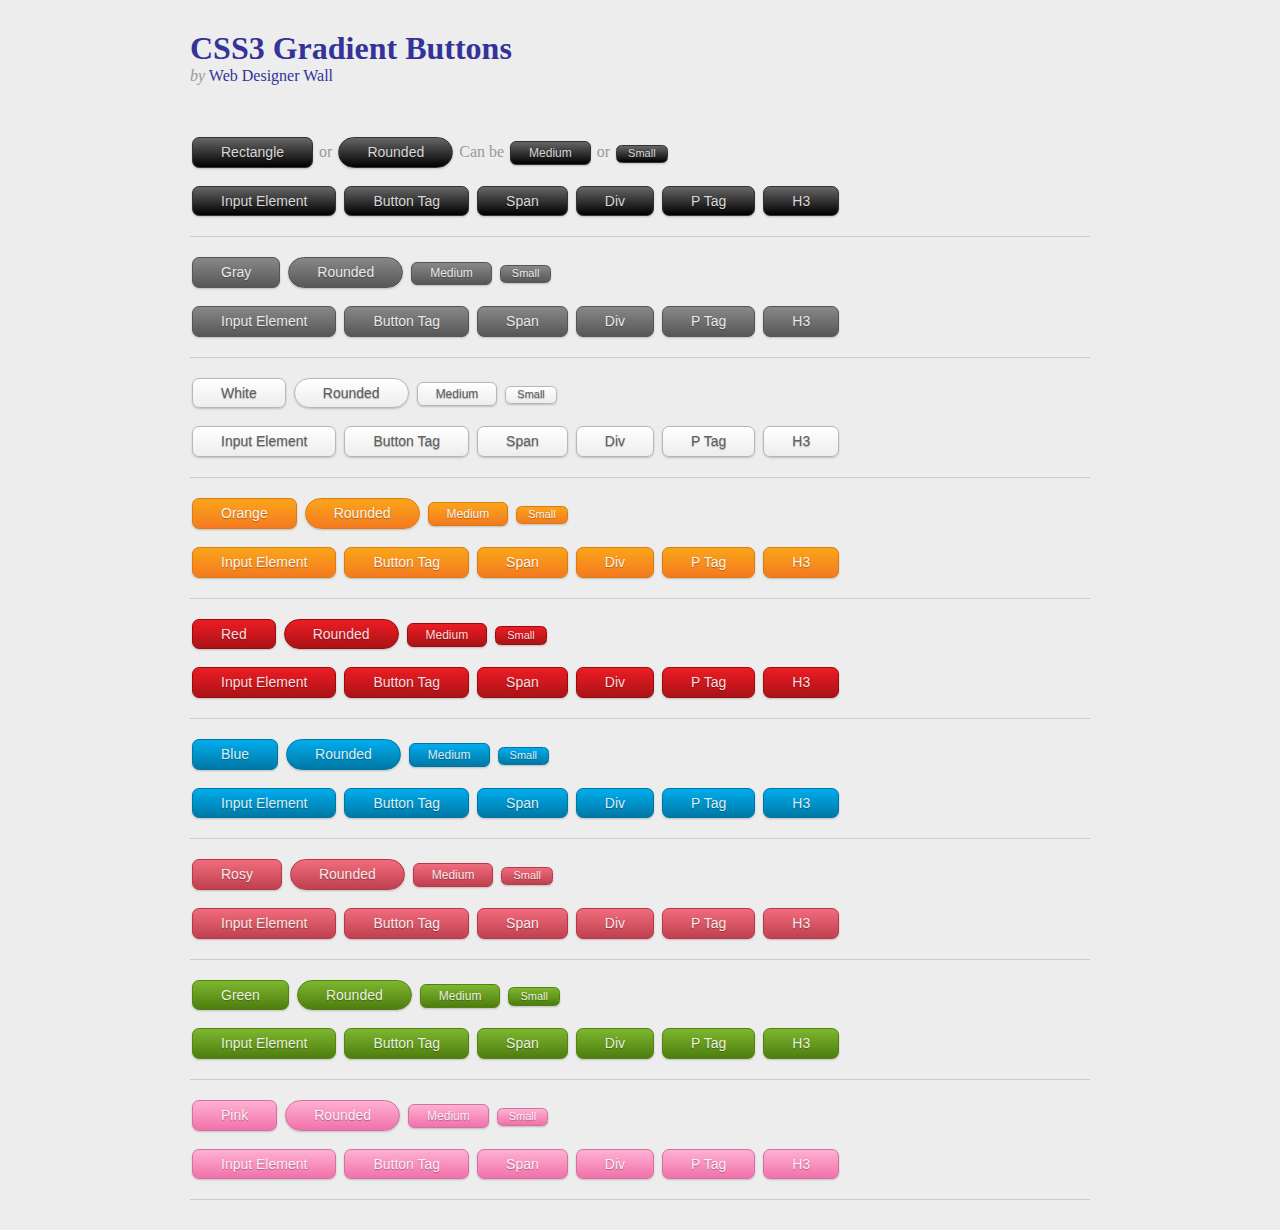
<file: mysite/templates/buttons.html>
<!DOCTYPE html PUBLIC "-//W3C//DTD XHTML 1.0 Transitional//EN" "http://www.w3.org/TR/xhtml1/DTD/xhtml1-transitional.dtd">  
<html xmlns="http://www.w3.org/1999/xhtml">  
<head>  
<meta http-equiv="Content-Type" content="text/html; charset=UTF-8" />  
<title>Demo: CSS3 Buttons</title>  
<style type="text/css">  
body {  
    background: #ededed;  
    width: 900px;  
    margin: 30px auto;  
    color: #999;  
}  
p {  
    margin: 0 0 2em;  
}  
h1 {  
    margin: 0;  
}  
a {  
    color: #339;  
    text-decoration: none;  
}  
a:hover {  
    text-decoration: underline;  
}  
div {  
    padding: 20px 0;  
    border-bottom: solid 1px #ccc;  
}  
  
/* button   
---------------------------------------------- */  
.button {  
    display: inline-block;  
    zoom: 1; /* zoom and *display = ie7 hack for display:inline-block */  
    *display: inline;  
    vertical-align: baseline;  
    margin: 0 2px;  
    outline: none;  
    cursor: pointer;  
    text-align: center;  
    text-decoration: none;  
    font: 14px/100% Arial, Helvetica, sans-serif;  
    padding: .5em 2em .55em;  
    text-shadow: 0 1px 1px rgba(0,0,0,.3);  
    -webkit-border-radius: .5em;   
    -moz-border-radius: .5em;  
    border-radius: .5em;  
    -webkit-box-shadow: 0 1px 2px rgba(0,0,0,.2);  
    -moz-box-shadow: 0 1px 2px rgba(0,0,0,.2);  
    box-shadow: 0 1px 2px rgba(0,0,0,.2);  
}  
.button:hover {  
    text-decoration: none;  
}  
.button:active {  
    position: relative;  
    top: 1px;  
}  
  
.bigrounded {  
    -webkit-border-radius: 2em;  
    -moz-border-radius: 2em;  
    border-radius: 2em;  
}  
.medium {  
    font-size: 12px;  
    padding: .4em 1.5em .42em;  
}  
.small {  
    font-size: 11px;  
    padding: .2em 1em .275em;  
}  
  
/* color styles   
---------------------------------------------- */  
  
/* black */  
.black {  
    color: #d7d7d7;  
    border: solid 1px #333;  
    background: #333;  
    background: -webkit-gradient(linear, left top, left bottom, from(#666), to(#000));  
    background: -moz-linear-gradient(top,  #666,  #000);  
    filter:  progid:DXImageTransform.Microsoft.gradient(startColorstr='#666666', endColorstr='#000000');  
}  
.black:hover {  
    background: #000;  
    background: -webkit-gradient(linear, left top, left bottom, from(#444), to(#000));  
    background: -moz-linear-gradient(top,  #444,  #000);  
    filter:  progid:DXImageTransform.Microsoft.gradient(startColorstr='#444444', endColorstr='#000000');  
}  
.black:active {  
    color: #666;  
    background: -webkit-gradient(linear, left top, left bottom, from(#000), to(#444));  
    background: -moz-linear-gradient(top,  #000,  #444);  
    filter:  progid:DXImageTransform.Microsoft.gradient(startColorstr='#000000', endColorstr='#666666');  
}  
  
/* gray */  
.gray {  
    color: #e9e9e9;  
    border: solid 1px #555;  
    background: #6e6e6e;  
    background: -webkit-gradient(linear, left top, left bottom, from(#888), to(#575757));  
    background: -moz-linear-gradient(top,  #888,  #575757);  
    filter:  progid:DXImageTransform.Microsoft.gradient(startColorstr='#888888', endColorstr='#575757');  
}  
.gray:hover {  
    background: #616161;  
    background: -webkit-gradient(linear, left top, left bottom, from(#757575), to(#4b4b4b));  
    background: -moz-linear-gradient(top,  #757575,  #4b4b4b);  
    filter:  progid:DXImageTransform.Microsoft.gradient(startColorstr='#757575', endColorstr='#4b4b4b');  
}  
.gray:active {  
    color: #afafaf;  
    background: -webkit-gradient(linear, left top, left bottom, from(#575757), to(#888));  
    background: -moz-linear-gradient(top,  #575757,  #888);  
    filter:  progid:DXImageTransform.Microsoft.gradient(startColorstr='#575757', endColorstr='#888888');  
}  
  
/* white */  
.white {  
    color: #606060;  
    border: solid 1px #b7b7b7;  
    background: #fff;  
    background: -webkit-gradient(linear, left top, left bottom, from(#fff), to(#ededed));  
    background: -moz-linear-gradient(top,  #fff,  #ededed);  
    filter:  progid:DXImageTransform.Microsoft.gradient(startColorstr='#ffffff', endColorstr='#ededed');  
}  
.white:hover {  
    background: #ededed;  
    background: -webkit-gradient(linear, left top, left bottom, from(#fff), to(#dcdcdc));  
    background: -moz-linear-gradient(top,  #fff,  #dcdcdc);  
    filter:  progid:DXImageTransform.Microsoft.gradient(startColorstr='#ffffff', endColorstr='#dcdcdc');  
}  
.white:active {  
    color: #999;  
    background: -webkit-gradient(linear, left top, left bottom, from(#ededed), to(#fff));  
    background: -moz-linear-gradient(top,  #ededed,  #fff);  
    filter:  progid:DXImageTransform.Microsoft.gradient(startColorstr='#ededed', endColorstr='#ffffff');  
}  
  
/* orange */  
.orange {  
    color: #fef4e9;  
    border: solid 1px #da7c0c;  
    background: #f78d1d;  
    background: -webkit-gradient(linear, left top, left bottom, from(#faa51a), to(#f47a20));  
    background: -moz-linear-gradient(top,  #faa51a,  #f47a20);  
    filter:  progid:DXImageTransform.Microsoft.gradient(startColorstr='#faa51a', endColorstr='#f47a20');  
}  
.orange:hover {  
    background: #f47c20;  
    background: -webkit-gradient(linear, left top, left bottom, from(#f88e11), to(#f06015));  
    background: -moz-linear-gradient(top,  #f88e11,  #f06015);  
    filter:  progid:DXImageTransform.Microsoft.gradient(startColorstr='#f88e11', endColorstr='#f06015');  
}  
.orange:active {  
    color: #fcd3a5;  
    background: -webkit-gradient(linear, left top, left bottom, from(#f47a20), to(#faa51a));  
    background: -moz-linear-gradient(top,  #f47a20,  #faa51a);  
    filter:  progid:DXImageTransform.Microsoft.gradient(startColorstr='#f47a20', endColorstr='#faa51a');  
}  
  
/* red */  
.red {  
    color: #faddde;  
    border: solid 1px #980c10;  
    background: #d81b21;  
    background: -webkit-gradient(linear, left top, left bottom, from(#ed1c24), to(#aa1317));  
    background: -moz-linear-gradient(top,  #ed1c24,  #aa1317);  
    filter:  progid:DXImageTransform.Microsoft.gradient(startColorstr='#ed1c24', endColorstr='#aa1317');  
}  
.red:hover {  
    background: #b61318;  
    background: -webkit-gradient(linear, left top, left bottom, from(#c9151b), to(#a11115));  
    background: -moz-linear-gradient(top,  #c9151b,  #a11115);  
    filter:  progid:DXImageTransform.Microsoft.gradient(startColorstr='#c9151b', endColorstr='#a11115');  
}  
.red:active {  
    color: #de898c;  
    background: -webkit-gradient(linear, left top, left bottom, from(#aa1317), to(#ed1c24));  
    background: -moz-linear-gradient(top,  #aa1317,  #ed1c24);  
    filter:  progid:DXImageTransform.Microsoft.gradient(startColorstr='#aa1317', endColorstr='#ed1c24');  
}  
  
/* blue */  
.blue {  
    color: #d9eef7;  
    border: solid 1px #0076a3;  
    background: #0095cd;  
    background: -webkit-gradient(linear, left top, left bottom, from(#00adee), to(#0078a5));  
    background: -moz-linear-gradient(top,  #00adee,  #0078a5);  
    filter:  progid:DXImageTransform.Microsoft.gradient(startColorstr='#00adee', endColorstr='#0078a5');  
}  
.blue:hover {  
    background: #007ead;  
    background: -webkit-gradient(linear, left top, left bottom, from(#0095cc), to(#00678e));  
    background: -moz-linear-gradient(top,  #0095cc,  #00678e);  
    filter:  progid:DXImageTransform.Microsoft.gradient(startColorstr='#0095cc', endColorstr='#00678e');  
}  
.blue:active {  
    color: #80bed6;  
    background: -webkit-gradient(linear, left top, left bottom, from(#0078a5), to(#00adee));  
    background: -moz-linear-gradient(top,  #0078a5,  #00adee);  
    filter:  progid:DXImageTransform.Microsoft.gradient(startColorstr='#0078a5', endColorstr='#00adee');  
}  
  
/* rosy */  
.rosy {  
    color: #fae7e9;  
    border: solid 1px #b73948;  
    background: #da5867;  
    background: -webkit-gradient(linear, left top, left bottom, from(#f16c7c), to(#bf404f));  
    background: -moz-linear-gradient(top,  #f16c7c,  #bf404f);  
    filter:  progid:DXImageTransform.Microsoft.gradient(startColorstr='#f16c7c', endColorstr='#bf404f');  
}  
.rosy:hover {  
    background: #ba4b58;  
    background: -webkit-gradient(linear, left top, left bottom, from(#cf5d6a), to(#a53845));  
    background: -moz-linear-gradient(top,  #cf5d6a,  #a53845);  
    filter:  progid:DXImageTransform.Microsoft.gradient(startColorstr='#cf5d6a', endColorstr='#a53845');  
}  
.rosy:active {  
    color: #dca4ab;  
    background: -webkit-gradient(linear, left top, left bottom, from(#bf404f), to(#f16c7c));  
    background: -moz-linear-gradient(top,  #bf404f,  #f16c7c);  
    filter:  progid:DXImageTransform.Microsoft.gradient(startColorstr='#bf404f', endColorstr='#f16c7c');  
}  
  
/* green */  
.green {  
    color: #e8f0de;  
    border: solid 1px #538312;  
    background: #64991e;  
    background: -webkit-gradient(linear, left top, left bottom, from(#7db72f), to(#4e7d0e));  
    background: -moz-linear-gradient(top,  #7db72f,  #4e7d0e);  
    filter:  progid:DXImageTransform.Microsoft.gradient(startColorstr='#7db72f', endColorstr='#4e7d0e');  
}  
.green:hover {  
    background: #538018;  
    background: -webkit-gradient(linear, left top, left bottom, from(#6b9d28), to(#436b0c));  
    background: -moz-linear-gradient(top,  #6b9d28,  #436b0c);  
    filter:  progid:DXImageTransform.Microsoft.gradient(startColorstr='#6b9d28', endColorstr='#436b0c');  
}  
.green:active {  
    color: #a9c08c;  
    background: -webkit-gradient(linear, left top, left bottom, from(#4e7d0e), to(#7db72f));  
    background: -moz-linear-gradient(top,  #4e7d0e,  #7db72f);  
    filter:  progid:DXImageTransform.Microsoft.gradient(startColorstr='#4e7d0e', endColorstr='#7db72f');  
}  
  
/* pink */  
.pink {  
    color: #feeef5;  
    border: solid 1px #d2729e;  
    background: #f895c2;  
    background: -webkit-gradient(linear, left top, left bottom, from(#feb1d3), to(#f171ab));  
    background: -moz-linear-gradient(top,  #feb1d3,  #f171ab);  
    filter:  progid:DXImageTransform.Microsoft.gradient(startColorstr='#feb1d3', endColorstr='#f171ab');  
}  
.pink:hover {  
    background: #d57ea5;  
    background: -webkit-gradient(linear, left top, left bottom, from(#f4aacb), to(#e86ca4));  
    background: -moz-linear-gradient(top,  #f4aacb,  #e86ca4);  
    filter:  progid:DXImageTransform.Microsoft.gradient(startColorstr='#f4aacb', endColorstr='#e86ca4');  
}  
.pink:active {  
    color: #f3c3d9;  
    background: -webkit-gradient(linear, left top, left bottom, from(#f171ab), to(#feb1d3));  
    background: -moz-linear-gradient(top,  #f171ab,  #feb1d3);  
    filter:  progid:DXImageTransform.Microsoft.gradient(startColorstr='#f171ab', endColorstr='#feb1d3');  
}  
  
</style>  
</head>  
  
<body>  
<h1><a href="http://www.webdesignerwall.com/tutorials/css3-gradient-buttons/">CSS3 Gradient Buttons</a></h1>  
<p><em>by</em> <a href="http://www.webdesignerwall.com">Web Designer Wall</a></p>  
  
<div>  
    <a href="#" class="button black">Rectangle</a>  or  
    <a href="#" class="button black bigrounded">Rounded</a> Can be  
    <a href="#" class="button black medium">Medium</a> or   
    <a href="#" class="button black small">Small</a>  
    <br /><br />  
    <input class="button black" type="button" value="Input Element" />   
    <button class="button black">Button Tag</button>  
    <span class="button black">Span</span>   
    <div class="button black">Div</div>   
    <p class="button black">P Tag</p>   
    <h3 class="button black">H3</h3>   
</div>  
  
<div>  
    <a href="#" class="button gray">Gray</a>   
    <a href="#" class="button gray bigrounded">Rounded</a>   
    <a href="#" class="button gray medium">Medium</a>   
    <a href="#" class="button gray small">Small</a>   
    <br /><br />  
    <input class="button gray" type="button" value="Input Element" />   
    <button class="button gray">Button Tag</button>  
    <span class="button gray">Span</span>   
    <div class="button gray">Div</div>   
    <p class="button gray">P Tag</p>   
    <h3 class="button gray">H3</h3>   
</div>  
  
<div>  
    <a href="#" class="button white">White</a>   
    <a href="#" class="button white bigrounded">Rounded</a>   
    <a href="#" class="button white medium">Medium</a>   
    <a href="#" class="button white small">Small</a>   
    <br /><br />  
    <input class="button white" type="button" value="Input Element" />   
    <button class="button white">Button Tag</button>  
    <span class="button white">Span</span>   
    <div class="button white">Div</div>   
    <p class="button white">P Tag</p>   
    <h3 class="button white">H3</h3>   
</div>  
  
<div>  
    <a href="#" class="button orange">Orange</a>   
    <a href="#" class="button orange bigrounded">Rounded</a>   
    <a href="#" class="button orange medium">Medium</a>   
    <a href="#" class="button orange small">Small</a>   
    <br /><br />  
    <input class="button orange" type="button" value="Input Element" />   
    <button class="button orange">Button Tag</button>  
    <span class="button orange">Span</span>   
    <div class="button orange">Div</div>   
    <p class="button orange">P Tag</p>   
    <h3 class="button orange">H3</h3>   
</div>  
  
<div>  
    <a href="#" class="button red">Red</a>   
    <a href="#" class="button red bigrounded">Rounded</a>   
    <a href="#" class="button red medium">Medium</a>   
    <a href="#" class="button red small">Small</a>   
    <br /><br />  
    <input class="button red" type="button" value="Input Element" />   
    <button class="button red">Button Tag</button>  
    <span class="button red">Span</span>   
    <div class="button red">Div</div>   
    <p class="button red">P Tag</p>   
    <h3 class="button red">H3</h3>   
</div>  
  
<div>  
    <a href="#" class="button blue">Blue</a>   
    <a href="#" class="button blue bigrounded">Rounded</a>   
    <a href="#" class="button blue medium">Medium</a>   
    <a href="#" class="button blue small">Small</a>   
    <br /><br />  
    <input class="button blue" type="button" value="Input Element" />   
    <button class="button blue">Button Tag</button>  
    <span class="button blue">Span</span>   
    <div class="button blue">Div</div>   
    <p class="button blue">P Tag</p>   
    <h3 class="button blue">H3</h3>   
</div>  
  
<div>  
    <a href="#" class="button rosy">Rosy</a>   
    <a href="#" class="button rosy bigrounded">Rounded</a>   
    <a href="#" class="button rosy medium">Medium</a>   
    <a href="#" class="button rosy small">Small</a>   
    <br /><br />  
    <input class="button rosy" type="button" value="Input Element" />   
    <button class="button rosy">Button Tag</button>  
    <span class="button rosy">Span</span>   
    <div class="button rosy">Div</div>   
    <p class="button rosy">P Tag</p>   
    <h3 class="button rosy">H3</h3>   
</div>  
  
<div>  
    <a href="#" class="button green">Green</a>   
    <a href="#" class="button green bigrounded">Rounded</a>   
    <a href="#" class="button green medium">Medium</a>   
    <a href="#" class="button green small">Small</a>   
    <br /><br />  
    <input class="button green" type="button" value="Input Element" />   
    <button class="button green">Button Tag</button>  
    <span class="button green">Span</span>   
    <div class="button green">Div</div>   
    <p class="button green">P Tag</p>   
    <h3 class="button green">H3</h3>   
</div>  
  
<div>  
    <a href="#" class="button pink">Pink</a>   
    <a href="#" class="button pink bigrounded">Rounded</a>   
    <a href="#" class="button pink medium">Medium</a>   
    <a href="#" class="button pink small">Small</a>   
    <br /><br />  
    <input class="button pink" type="button" value="Input Element" />   
    <button class="button pink">Button Tag</button>  
    <span class="button pink">Span</span>   
    <div class="button pink">Div</div>   
    <p class="button pink">P Tag</p>   
    <h3 class="button pink">H3</h3>   
</div>  
  
</body>  
</html>
</file>
